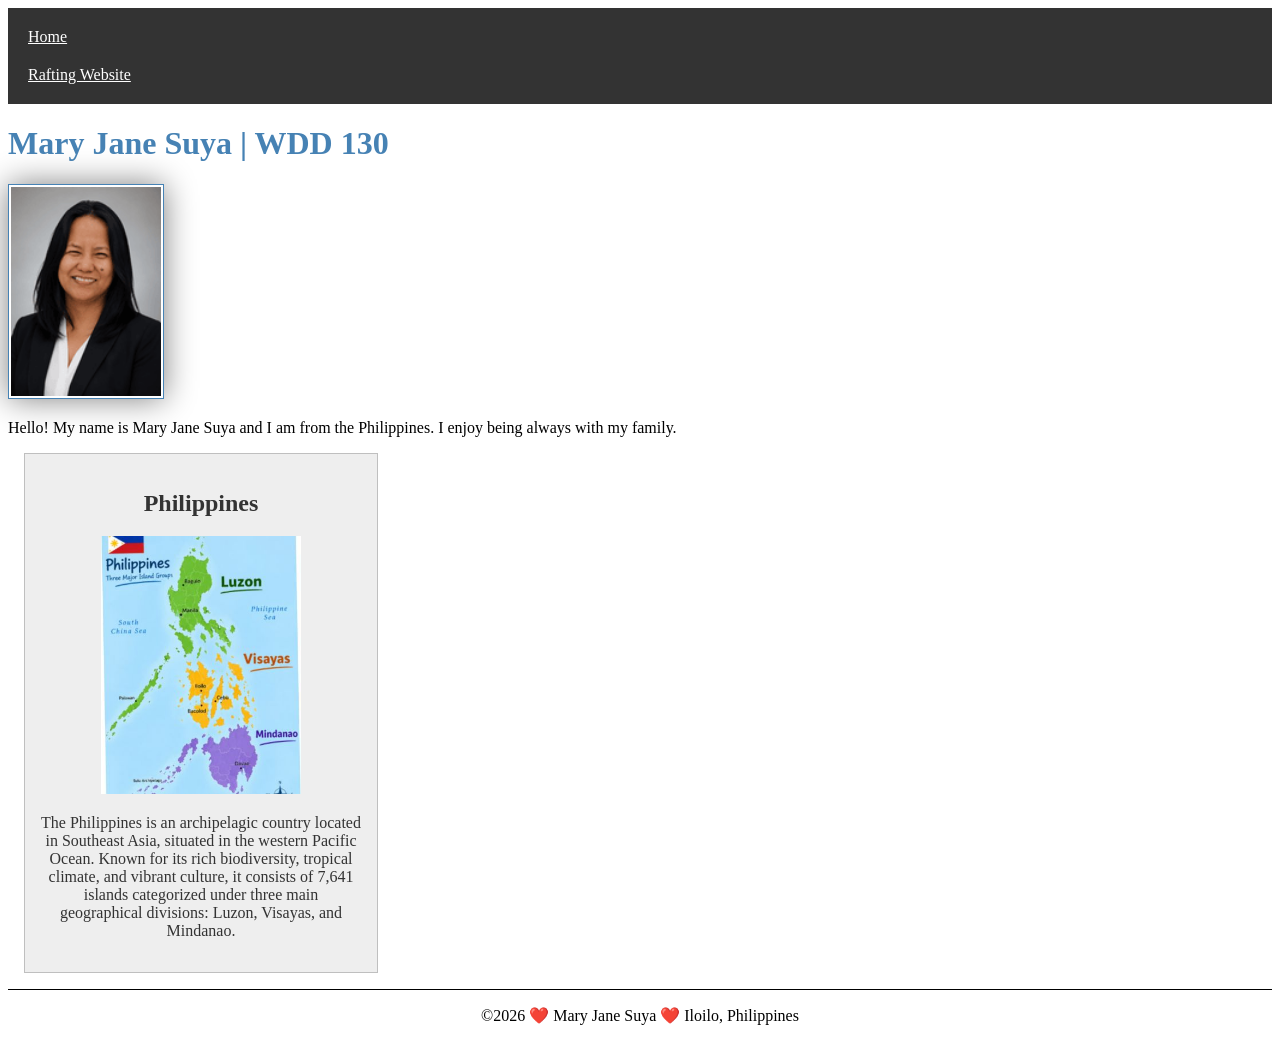
<file: index.html>
<!DOCTYPE html>
<html lang="en">

<head>
    <meta charset="UTF-8">
    <meta name="viewport" content="width=device-width, initial-scale=1.0">
    <title>Mary Jane Suya | WDD 130</title>
    <meta name="description" content="Mary Jane Suya's BYU-Idaho WDD 130 course home page">
    <meta name="author" content="Mary Jane Suya">

    <link rel="stylesheet" href="styles/styles.css">
</head>

<body>
    <header>
        <nav>
            <a href="#">Home</a>
            <a href="wwr/">Rafting Website</a>
        </nav>
    </header>
    <main>
        <h1>Mary Jane Suya | WDD 130</h1>
        <img src="images/profile.png" alt="Hello, my name is Mary Jane Suya" width="125">
        <p>Hello! My name is Mary Jane Suya and I am from the Philippines. I enjoy being always with
            my family.</p>
    </main>
    <aside>
        <h2>Philippines</h2>
        <img src="images/philippines.jpg" alt="Philippines landscape">
        <p>The Philippines is an archipelagic country located in Southeast Asia, situated in the
            western Pacific Ocean. Known for its rich biodiversity, tropical climate, and vibrant
            culture, it consists of 7,641 islands categorized under three main geographical
            divisions:
            Luzon, Visayas, and Mindanao.</p>
    </aside>
    <footer>
        <p>©2026 ❤️ Mary Jane Suya ❤️ Iloilo, Philippines</p>
    </footer>

</body>

</html>
</file>
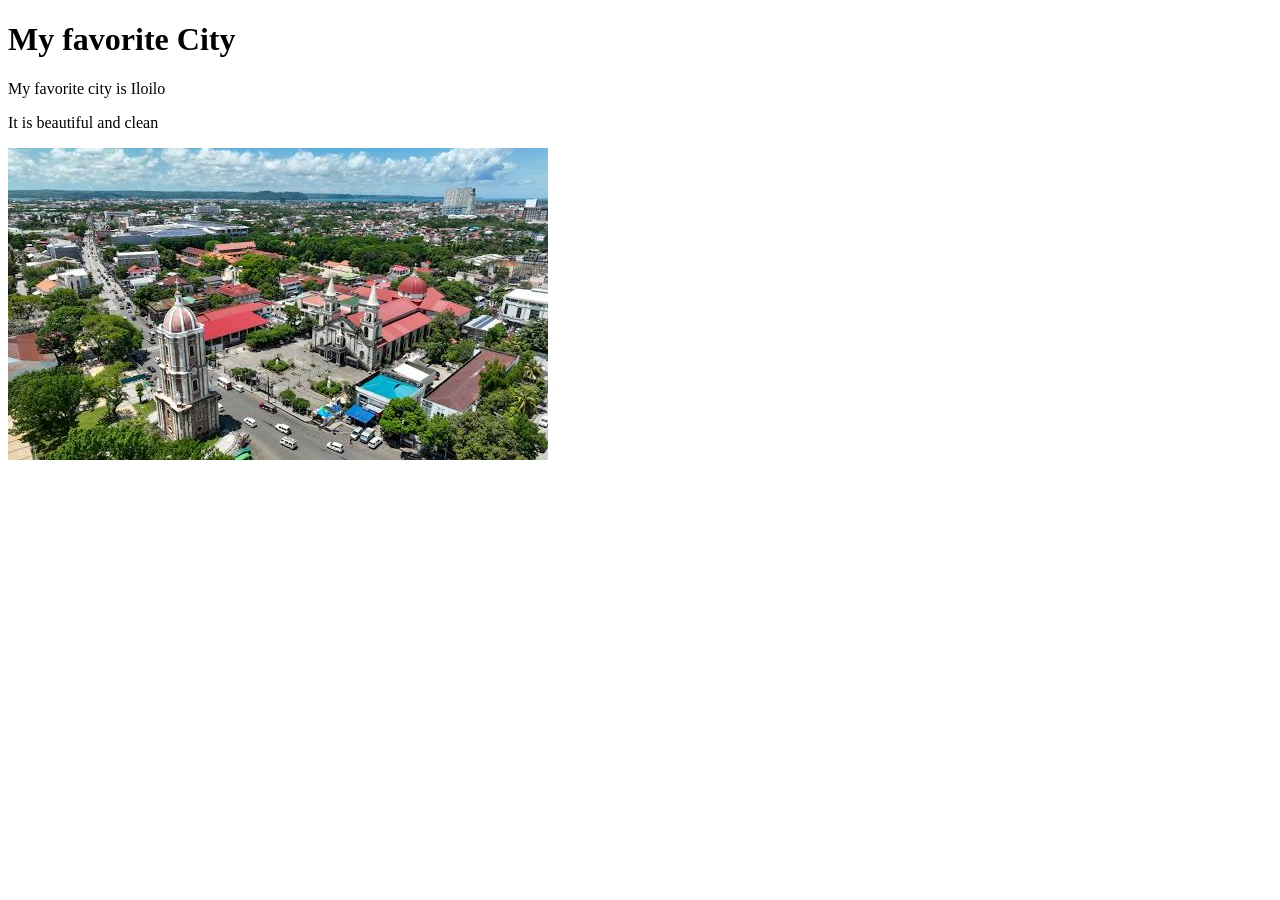
<file: week01/favorite-city.html>
<!DOCTYPE html>
<html lang="en">

<head>
    <meta charset="UTF-8">
    <meta name="viewport" content="width=device-width, initial-scale=1.0">
    <title>My Favorite City</title>
</head>

<body>
    <h1>My favorite City</h1>
    <p>My favorite city is Iloilo</p>
    <p>It is beautiful and clean</p>
    <img src="images/Iloilo City.jpg" alt="">

</body>

</html>
</file>
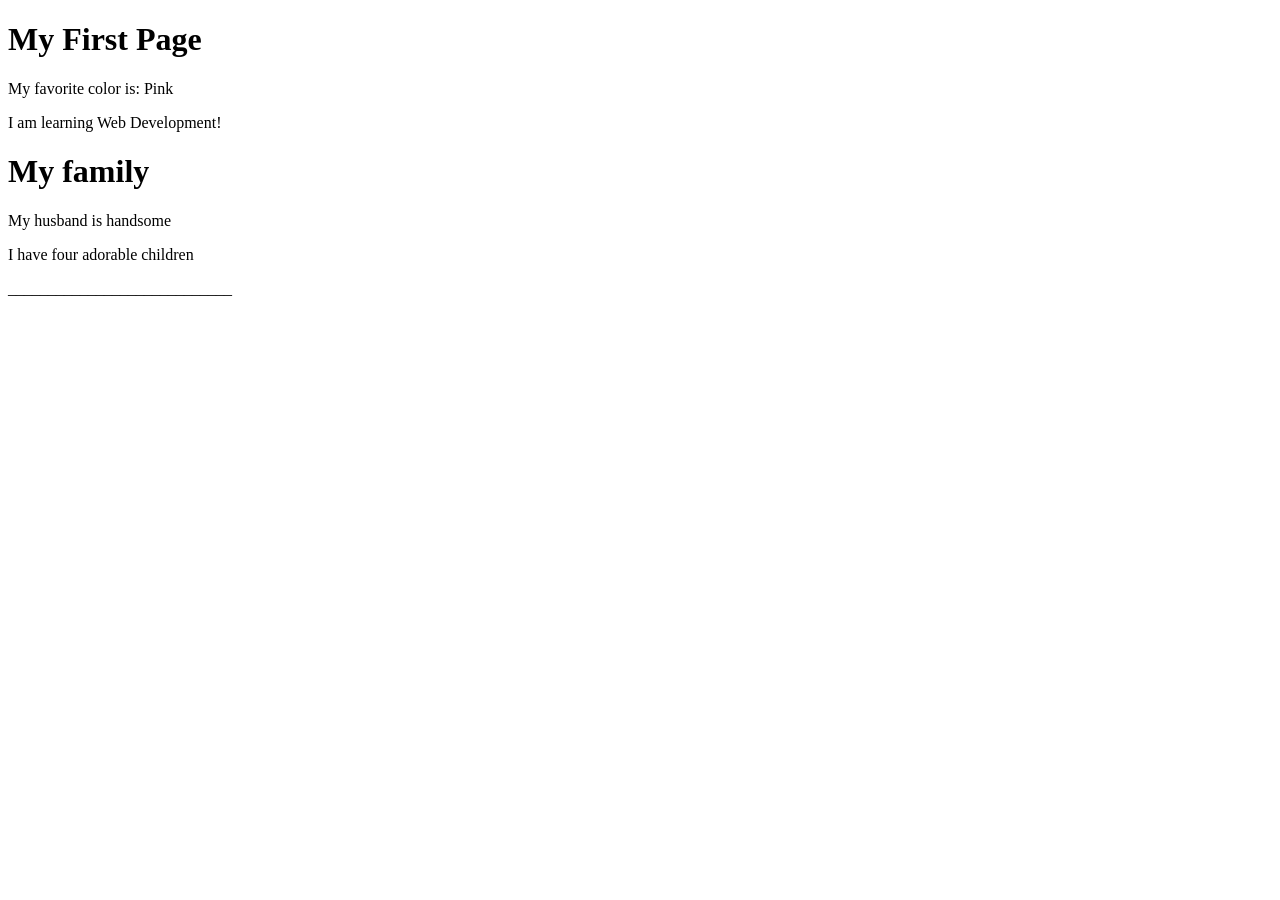
<file: week01/first-page.html>
<!DOCTYPE html>
<html lang="en">

<head>
    <meta charset="UTF-8">
    <meta name="viewport" content="width=device-width, initial-scale=1.0">
    <title>My First Page</title>
</head>

<body>
    <h1>My First Page</h1>
    <p>My favorite color is: Pink </p>
    <p> I am learning Web Development! </p>


</body>
<h1> My family</h1>
<p>My husband is handsome </p>
<p> I have four adorable children </p>
<p>____________________________</p>

</html>
</file>
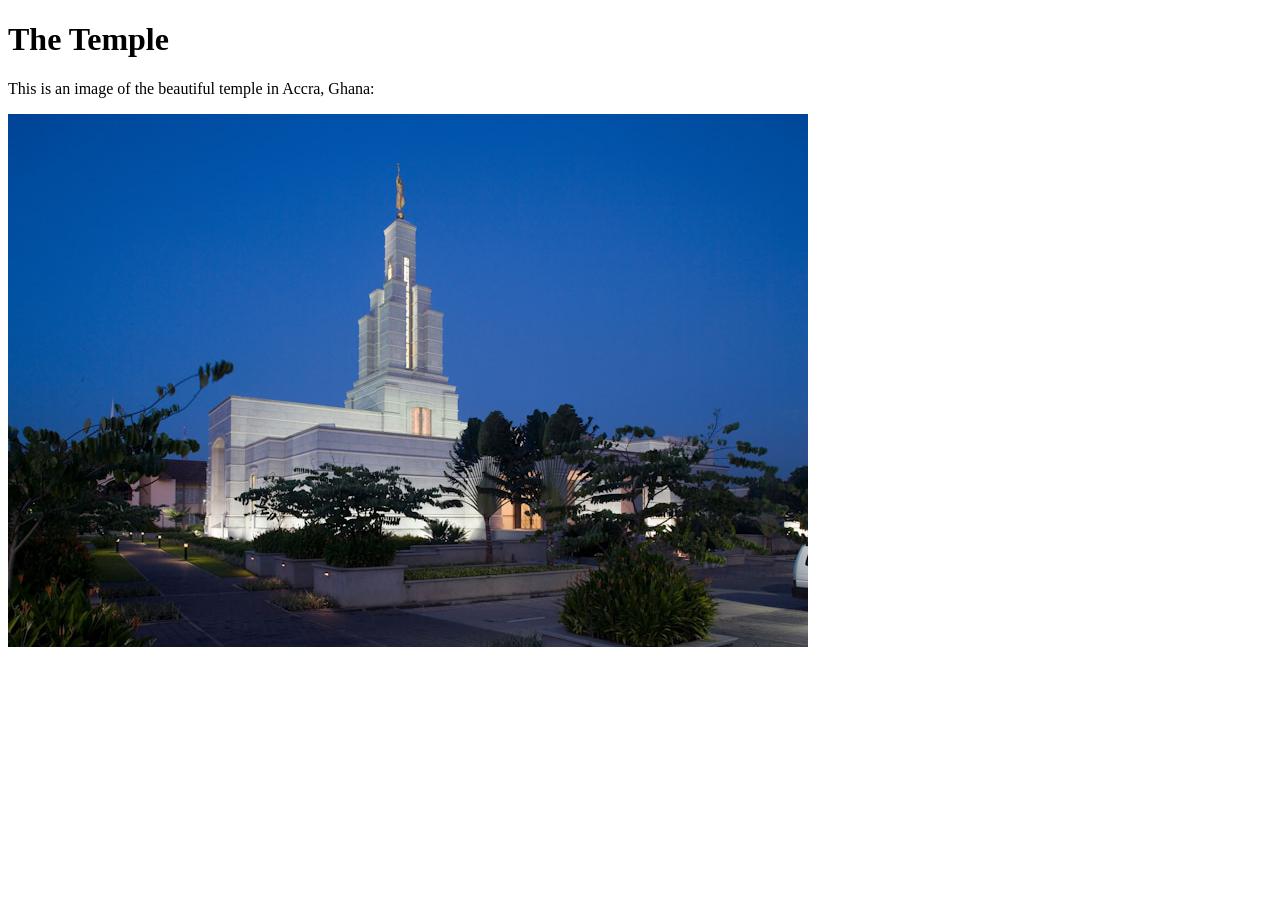
<file: week01/images-solution.html>
<!DOCTYPE html>
<html lang="en">
<head>
    <meta charset="UTF-8">
    <meta name="viewport" content="width=device-width, initial-scale=1.0">
    <title>Temple Image</title>
</head>
<body>
    <h1>The Temple</h1>
    <p>This is an image of the beautiful temple in Accra, Ghana:</p>
    <img src="images/temple-small.jpg" alt="The Accra Ghana Temple">
    
</body>
</html>
</file>
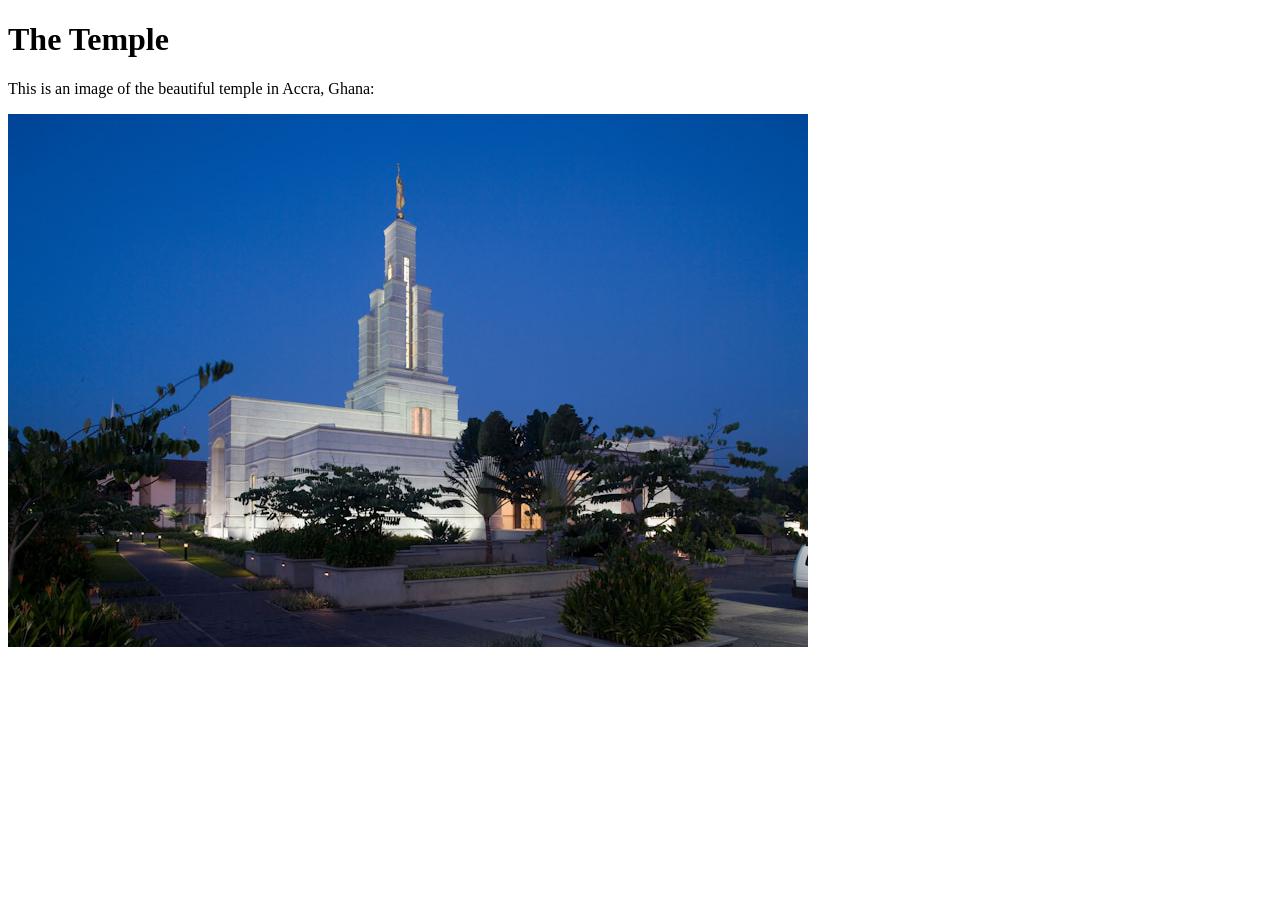
<file: week01/images.html>
<!DOCTYPE html>
<html lang="en">

<head>
    <meta charset="UTF-8">
    <meta name="viewport" content="width=device-width, initial-scale=1.0">
    <title>Temple Image</title>
</head>

<body>
    <h1>The Temple</h1>
    <p>This is an image of the beautiful temple in Accra, Ghana:</p>
    <img src="images/temple-small.jpg" alt="The Accra Ghana Temple">

</body>

</html>
</file>
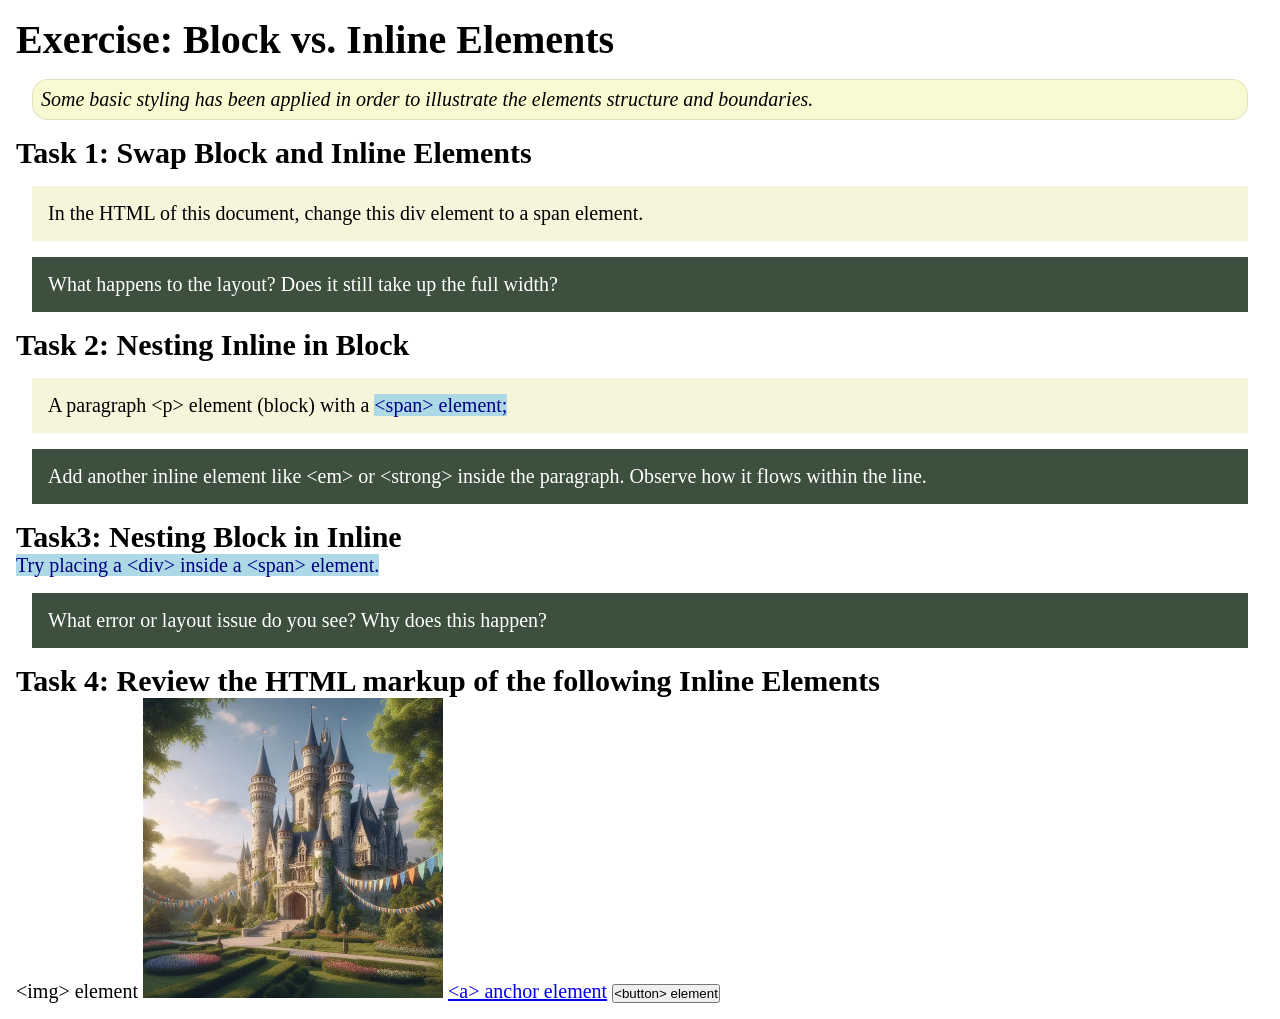
<file: week02/block-vs-inline.html>
<!DOCTYPE html>
<html lang="en">

<head>
    <meta charset="UTF-8">
    <meta name="viewport" content="width=device-width, initial-scale=1.0">
    <title>Exercise: Block vs. Inline Elements</title>
    <link rel="stylesheet" href="styles/block-vs-inline.css">
</head>

<body>
    <main>
        <h1>Exercise: Block vs. Inline Elements</h1>
        <p class="note">Some basic styling has been applied in order to illustrate the elements structure and
            boundaries.</p>

        <h2>Task 1: Swap Block and Inline Elements</h2>
        <div>In the HTML of this document, change this div element to a span element.</div>

        <p class="question">What happens to the layout? Does it still take up the full width?</p>

        <h2>Task 2: Nesting Inline in Block</h2>
        <p>A paragraph &lt;p&gt; element (block) with a <span>&lt;span&gt; element;</span></p>
        <p class="question">Add another inline element like &lt;em&gt; or &lt;strong&gt; inside the paragraph. Observe
            how it flows within the line.</p>

        <h2>Task3: Nesting Block in Inline</h2>
        <span>Try placing a &lt;div&gt; inside a &lt;span&gt; element.</span>
            <p class="question">What error or layout issue do you see? Why does this happen?</p>


            <h2>Task 4: Review the HTML markup of the following Inline Elements</h2>
        &lt;img&gt; element
        <img src="images/castle.webp" alt="placeholder image (images are inline)" width="300" height="300">
        <a href="https://churchofjesuschrist.org">&lt;a&gt; anchor element</a>
        <button type="button">&lt;button&gt; element</button>
    </main>
</body>

</html>
</file>
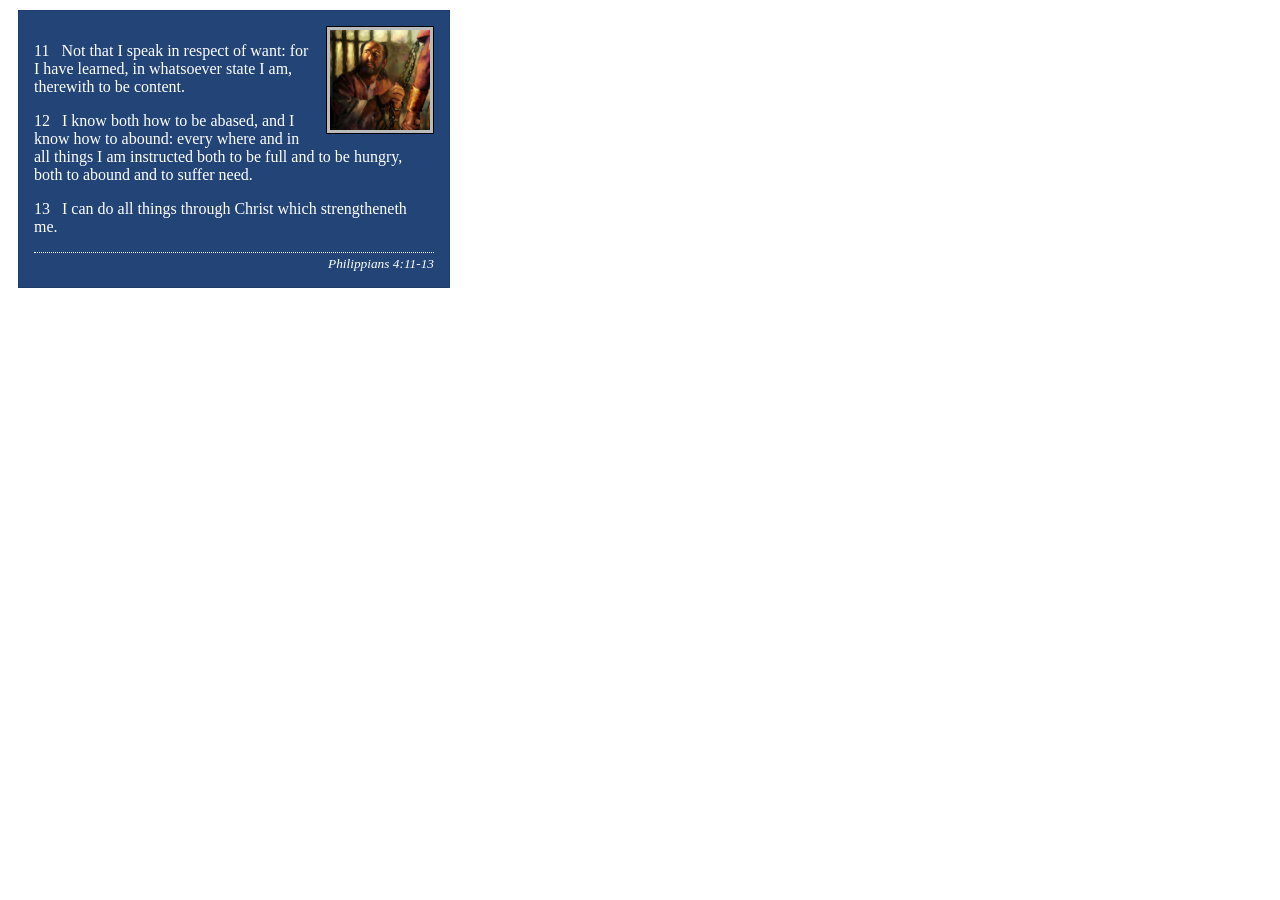
<file: week02/box-model-solution.html>
<!DOCTYPE html>
<html lang="en">
<head>
    <meta charset="UTF-8">
    <meta name="viewport" content="width=device-width, initial-scale=1.0">
    <title>Box Model Activity</title>
    <link rel="stylesheet" href="styles/box-model-solution.css">
</head>
<body>
    <main>
        <div class="callout">
            <img src="images/apostle-paul-imprisoned.webp" alt="Paul the Apostle - Imprisoned in Rome" width="200" height="200">
            <blockquote>
                <p>11 &nbsp; Not that I speak in respect of want: for I have learned, in whatsoever state I am, therewith to be content.</p>
                <p>12 &nbsp; I know both how to be abased, and I know how to abound: every where and in all things I am instructed both to be full and to be hungry, both to abound and to suffer need.</p>
                <p>13 &nbsp; I can do all things through Christ which strengtheneth me.</p>
            </blockquote>
            <cite>Philippians 4:11-13</cite>
        </div>
    </main>
</body>
</html>
</file>
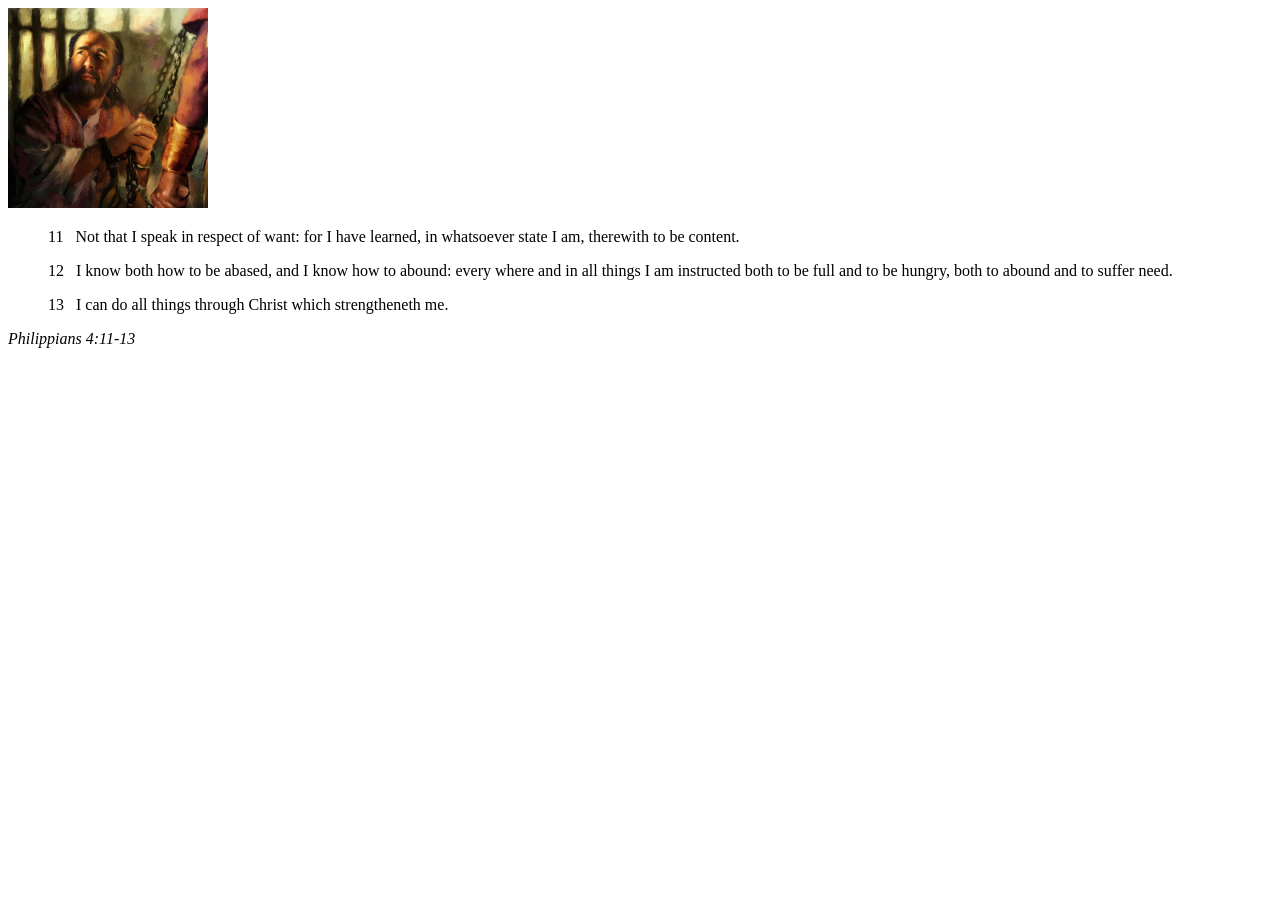
<file: week02/box-model.html>
<!DOCTYPE html>
<html lang="en">
<head>
    <meta charset="UTF-8">
    <meta name="viewport" content="width=device-width, initial-scale=1.0">
    <title>Box Model Activity</title>
</head>
<body>
    <main>
        <div class="callout">
            <img src="images/apostle-paul-imprisoned.webp" alt="Paul the Apostle - Imprisoned in Rome" width="200" height="200">
            <blockquote>
                <p>11 &nbsp; Not that I speak in respect of want: for I have learned, in whatsoever state I am, therewith to be content.</p>
                <p>12 &nbsp; I know both how to be abased, and I know how to abound: every where and in all things I am instructed both to be full and to be hungry, both to abound and to suffer need.</p>
                <p>13 &nbsp; I can do all things through Christ which strengtheneth me.</p>
            </blockquote>
            <cite>Philippians 4:11-13</cite>
        </div>
    </main>
</body>
</html>
</file>
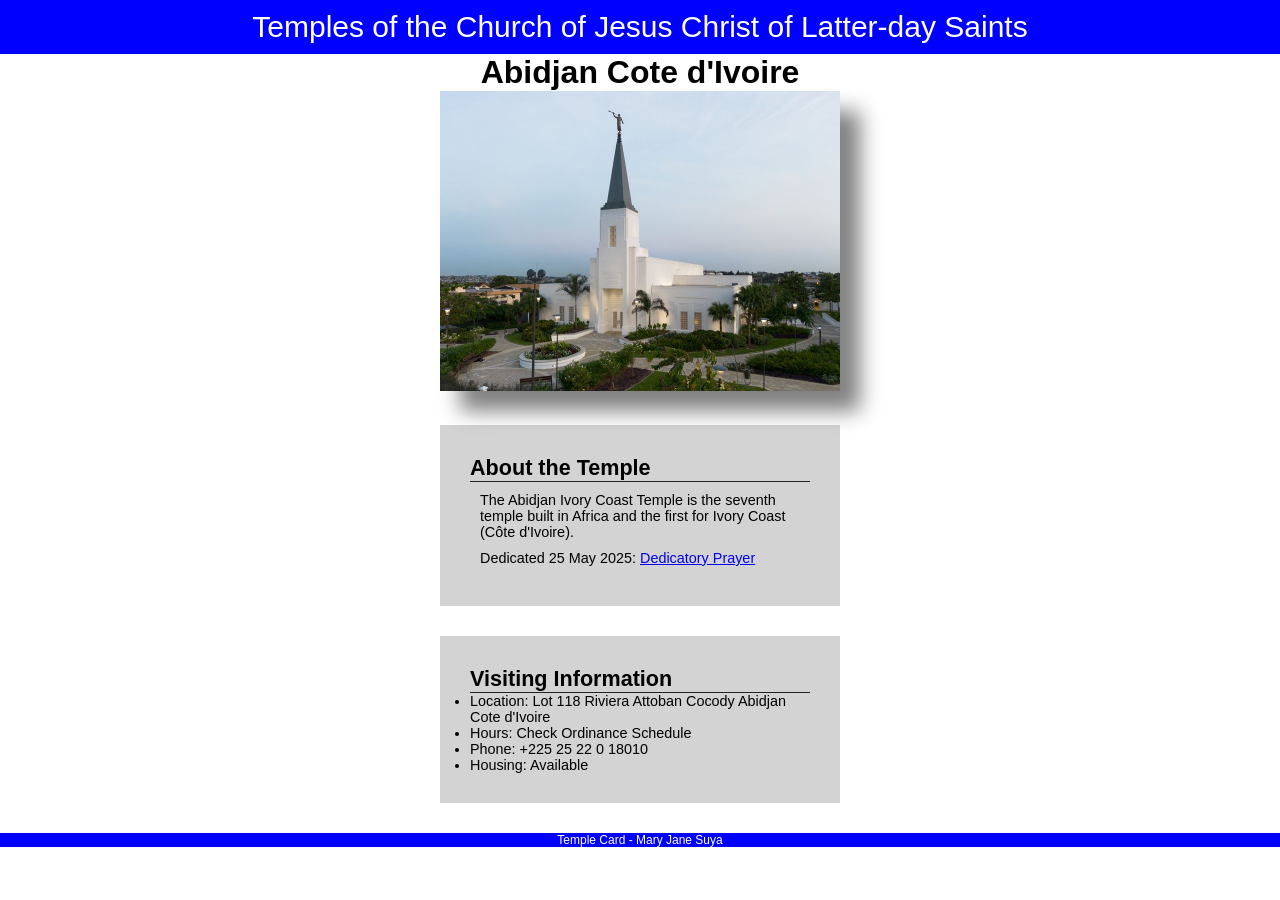
<file: week02/temple.html>
<!DOCTYPE html>
<html lang="en">

<head>
    <meta charset="UTF-8">
    <meta name="viewport" content="width=device-width, initial-scale=1.0">
    <title>Temple Card - Abidjan Cote d'Ivoire</title>
    <link rel="stylesheet" href="styles/temple.css">
</head>

<body>
    <header>
        <p>Temples of the Church of Jesus Christ of Latter-day Saints</p>
    </header>
    <main>
        <h1>Abidjan Cote d'Ivoire</h1>
        <picture>
            <img src="images/abidjan-ivory-coast.jpeg" alt="Abidjan Cote d'Ivoire Temple">
        </picture>
        <section>
            <h2>About the Temple</h2>
            <p>The Abidjan Ivory Coast Temple is the seventh temple built in Africa and the
                first
                for Ivory Coast (Côte
                d'Ivoire).</p>
            <p>Dedicated 25 May 2025: <a
                  href="https://www.churchofjesuschrist.org/temples/dedicatory-prayer/abidjan-ivory-coast-temple/2025-05-25?lang=eng"
                  target="_blank" rel="noopener noreferrer">Dedicatory Prayer</a></p>
        </section>
        <section>
            <h2>Visiting Information</h2>
            <ul>
                <li>Location: Lot 118 Riviera Attoban Cocody Abidjan Cote d'Ivoire</li>
                <li>Hours: Check Ordinance Schedule</li>
                <li>Phone: +225 25 22 0 18010</li>
                <li>Housing: Available</li>
            </ul>
        </section>
    </main>
    <footer>
        <p>Temple Card - Mary Jane Suya</p>
    </footer>
</body>

</html>
</file>
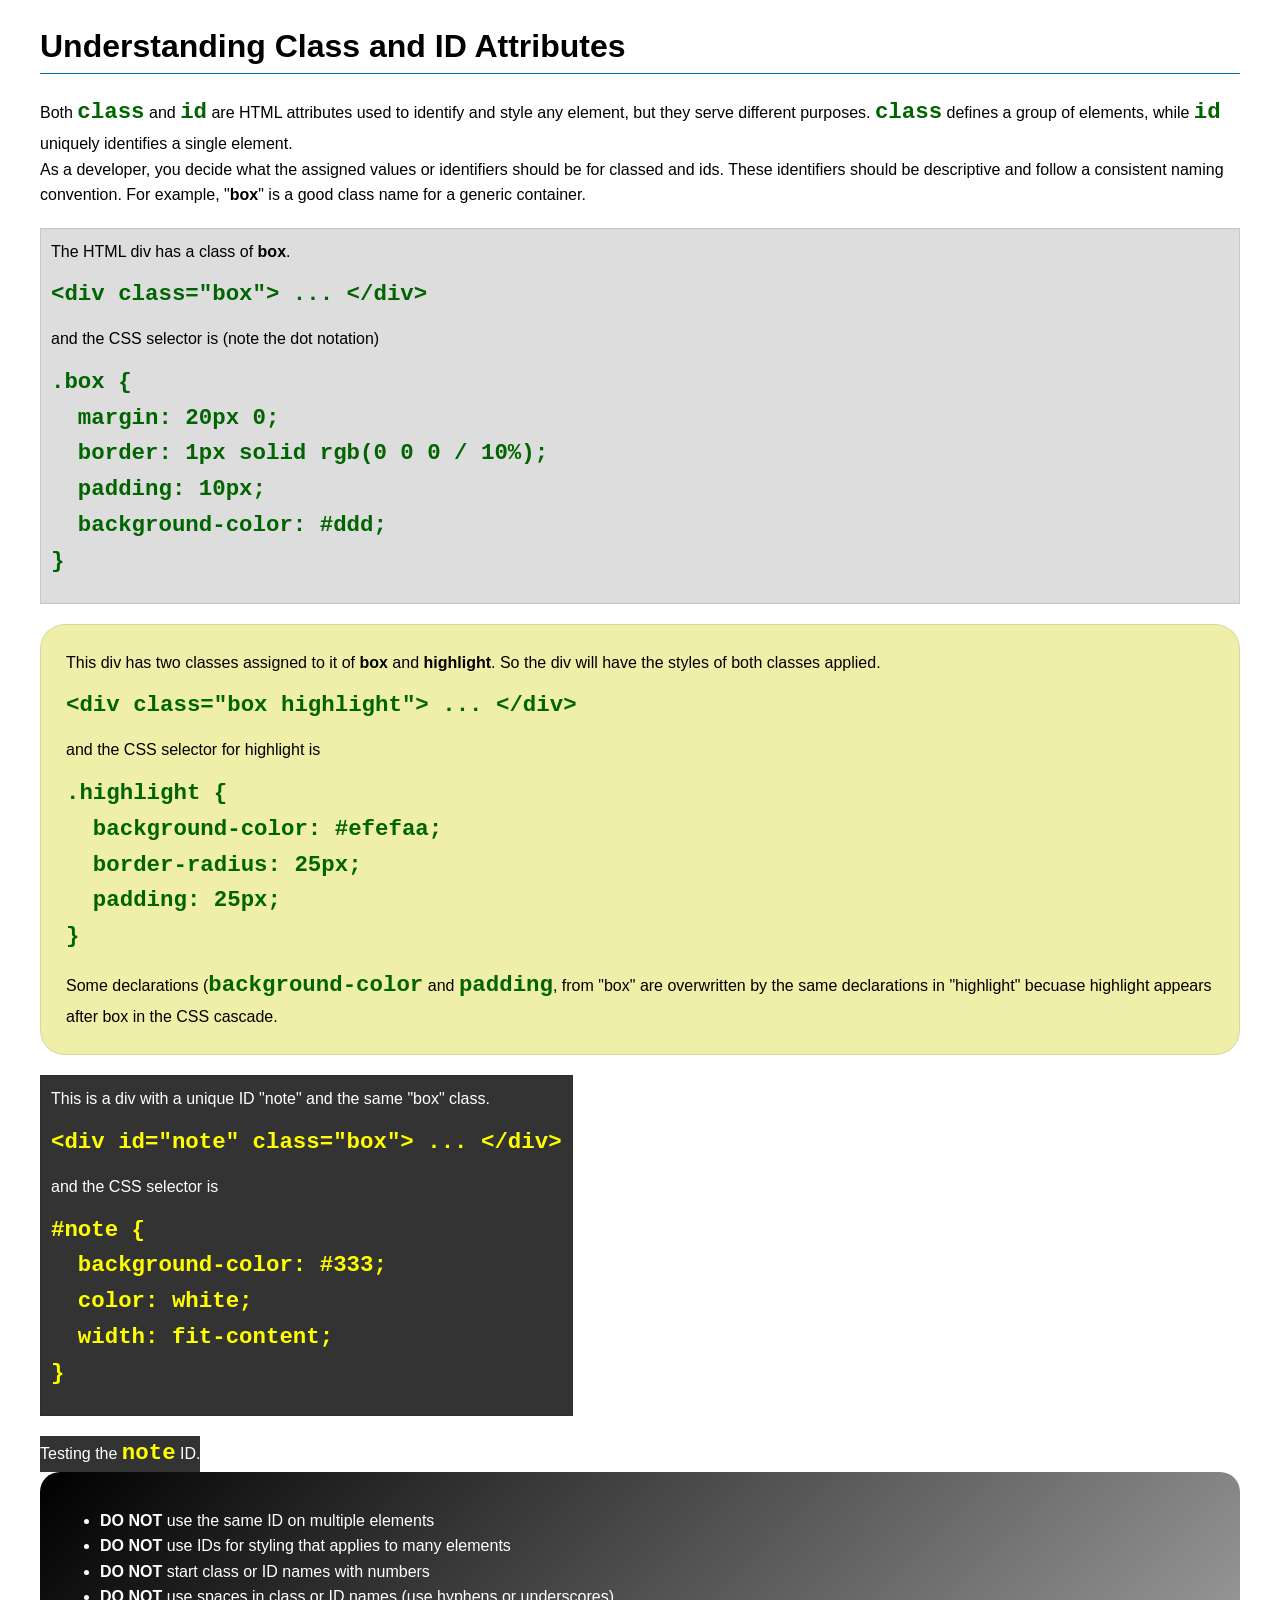
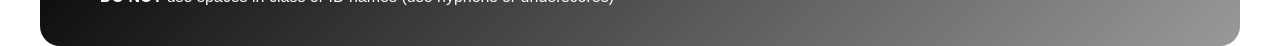
<file: week03/class-and-id.html>
<!DOCTYPE html>
<html lang="en">

<head>
    <meta charset="UTF-8">
    <meta name="viewport" content="width=device-width, initial-scale=1.0">
    <title>Class vs ID Attributes</title>
    <link rel="stylesheet" href="styles/class-and-id.css">
</head>

<body>
    <h1>Understanding Class and ID Attributes</h1>
    <p>Both <code>class</code> and <code>id</code> are HTML attributes used to identify and style any element, but they
        serve different purposes. <code>class</code> defines a group of elements, while <code>id</code> uniquely
        identifies a single element.</p>
    <p>As a developer, you decide what the assigned values or identifiers should be for classed and ids. These
        identifiers should be
        descriptive and follow a consistent naming convention. For example, "<strong>box</strong>" is a good class name
        for a generic container.</p>
    <div class="box">
        <p>The HTML div has a class of <strong>box</strong>.</p>
        <pre><code class="html">&lt;div class="box"&gt; ... &lt;/div&gt;</code></pre>
        and the CSS selector is (note the dot notation)
        <pre><code class="css">.box {
  margin: 20px 0;
  border: 1px solid rgb(0 0 0 / 10%);
  padding: 10px;
  background-color: #ddd; 
}</code></pre>
    </div>

    <div class="box highlight">
        <p>This div has two classes assigned to it of <strong>box</strong> and <strong>highlight</strong>. So the div
            will have the styles of both classes applied.</p>
        <pre><code class="html">&lt;div class="box highlight"&gt; ... &lt;/div&gt;</code></pre>
        and the CSS selector for highlight is
        <pre><code class="css">.highlight {
  background-color: #efefaa;
  border-radius: 25px;
  padding: 25px;
}</code></pre>
<p>Some declarations (<code>background-color</code> and <code>padding</code>, from "box" are overwritten by the same declarations in "highlight" becuase highlight appears after box in the CSS cascade.</p>
    </div>

    <div id="note" class="box">
        <p>This is a div with a unique ID "note" and the same "box" class.</p>
        <pre><code class="html">&lt;div id="note" class="box"&gt; ... &lt;/div&gt;</code></pre>
        and the CSS selector is
        <pre><code class="css">#note {
  background-color: #333;
  color: white;
  width: fit-content;
}</code></pre>
    </div>

    <div id="note">
        <p>Testing the <code>note</code> ID.</p>
    </div>

    <section id="best-practice">
        <ul>
            <li><strong>DO NOT</strong> use the same ID on multiple elements</li>
            <li><strong>DO NOT</strong> use IDs for styling that applies to many elements</li>
            <li><strong>DO NOT</strong> start class or ID names with numbers</li>
            <li><strong>DO NOT</strong> use spaces in class or ID names (use hyphens or underscores)</li>
        </ul>
    </section>




</body>

</html>
</file>
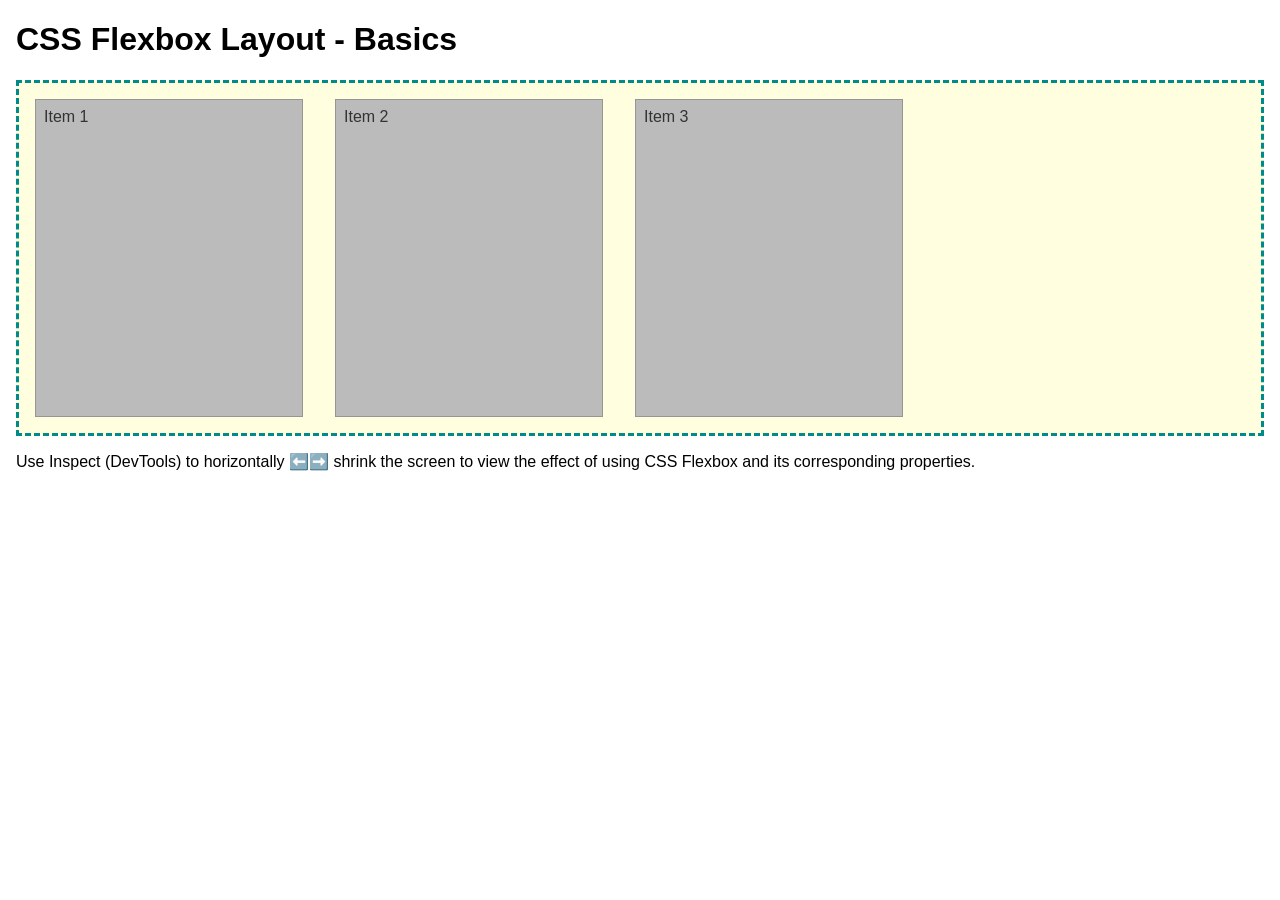
<file: week04/flexbox-layout.html>
<!DOCTYPE html>
<html lang="en">
<head>
    <meta charset="UTF-8">
    <meta name="viewport" content="width=device-width, initial-scale=1.0">
    <title>CSS Flexbox Layout - Basics</title>
    <link rel="stylesheet" href="styles/flexbox.css">
</head>
<body>
    <main>
        <h1>CSS Flexbox Layout - Basics</h1>
        <div class="flex-container">
            <div class="flex-item item1">Item 1</div>
            <div class="flex-item item2">Item 2</div>
            <div class="flex-item item3">Item 3</div>
        </div>
        <p>Use Inspect (DevTools) to horizontally ⬅️➡️ shrink the screen to view the effect of using CSS Flexbox and its corresponding properties.</p>
    </main>
</body>
</html>
</file>
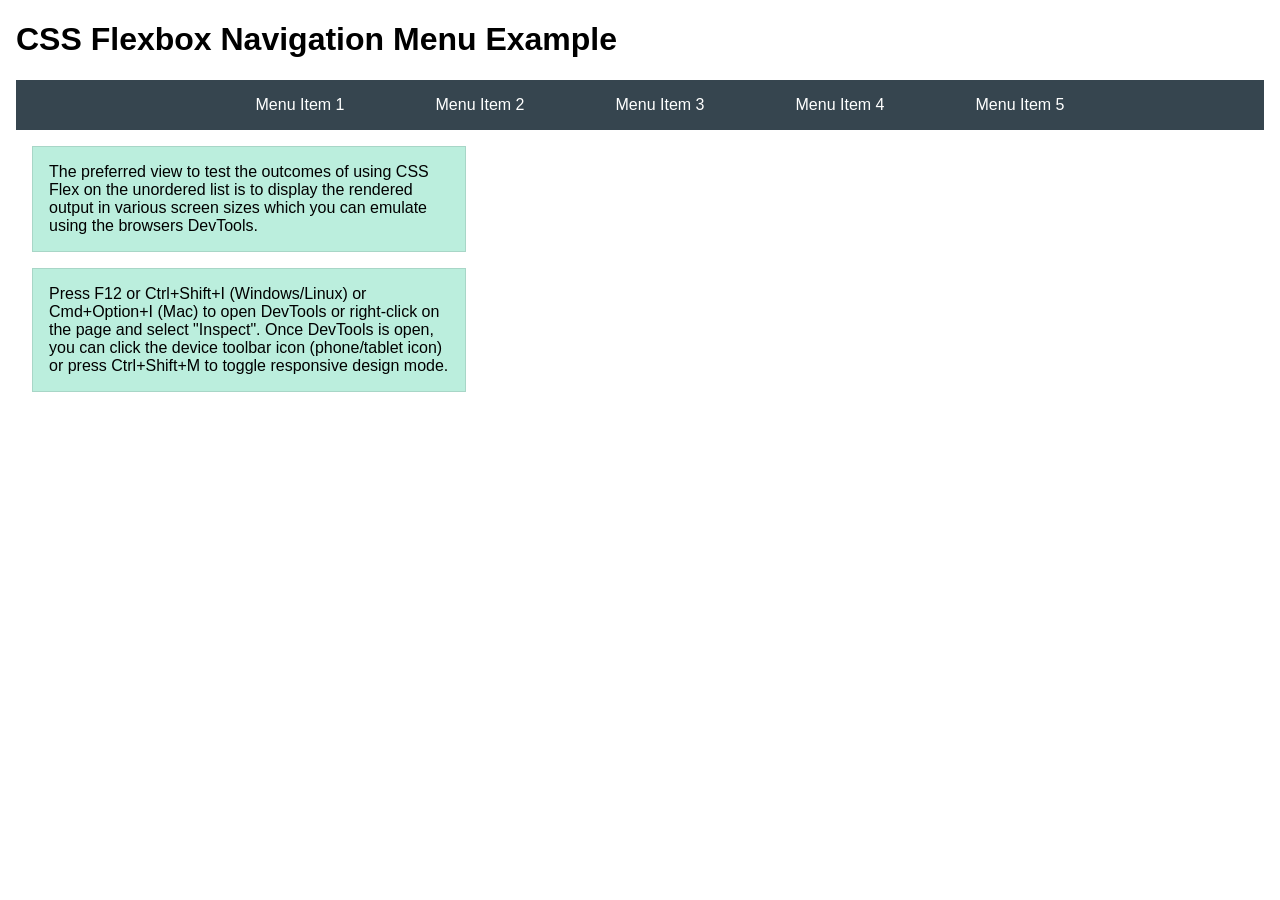
<file: week04/flexbox-menu.html>
<!DOCTYPE html>
<html lang="en">
<head>
    <meta charset="UTF-8">
    <meta name="viewport" content="width=device-width, initial-scale=1.0">
    <title>CSS Flexbox - Navigation Menu</title>
    <link rel="stylesheet" href="styles/flexbox-menu.css">
</head>
<body>
    <main>
        <h1>CSS Flexbox Navigation Menu Example</h1>
        <nav>
            <ul>
                <li><a href="#">Menu Item 1</a></li>
                <li><a href="#">Menu Item 2</a></li>
                <li><a href="#">Menu Item 3</a></li>
                <li><a href="#">Menu Item 4</a></li>
                <li><a href="#">Menu Item 5</a></li>
            </ul>
        </nav>
        <p>The preferred view to test the outcomes of using CSS Flex on the unordered list is to display the rendered output in various screen sizes which you can emulate using the browsers DevTools.</p>

        <p>Press F12 or Ctrl+Shift+I (Windows/Linux) or Cmd+Option+I (Mac) to open DevTools or right-click on the page and select "Inspect". Once DevTools is open, you can click the device toolbar icon (phone/tablet icon) or press Ctrl+Shift+M to toggle responsive design mode.</p>

                      
        
    </main>
</body>
</html>
</file>
<file: styles/styles.css>
nav {
    background-color: #333;
    padding: 10px;
}

nav a {
    color: white;
    padding: 10px;
    display: block;
}

h1 {
    color: steelblue;
}

main {
    max-width: 840px;
}

main img {
    width: 150px;
    height: auto;
    border: 1px solid steelblue;
    padding: 2px;
    box-shadow: 0 0 30px gray;
}

p {
    padding: 0;
}

aside {
    width: 20em;
    margin: 1em;
    border: 1px solid rgba(0, 0, 0, 0.2);
    /* why use rgba instead of hex here? */
    padding: 1em;
    background-color: #eee;
    color: #333;
    text-align: center;
}

aside img {
    width: 200px;
    height: auto;
}

footer {
    margin-top: 1em;
    border-top: 1px solid #000;
    text-align: center;
}
</file>
<file: week02/styles/block-vs-inline.css>
* {
    margin: 0;
    padding: 0;
}

body {
    font-size: 20px;
    margin: 1rem;
}

p,
div {
    background-color: beige;
    margin: 1rem;
    padding: 1rem;
}

span {
    color: navy;
    background-color: lightblue;
}

code {
    margin: 0;
    padding: 0;
    color: green;
    font-size: 1.2rem;
}

.note {
    font-style: italic;
    background-color: lightgoldenrodyellow;
    border-radius: 1rem;
    border: 1px solid rgb(0 0 0 / 10%);
    margin: 1rem;
    padding: .5rem;
}

.question {
    background-color: #3d503d;
    color: #fff;
}
</file>
<file: week02/styles/box-model-solution.css>
.callout {
    max-width: 400px;
    margin: 10px;
    border: 1px solid rgba(0, 0, 0, .1);
    padding: 15px;
    background-color: #247;
    color: #fff;
}

.callout img {
    float: right;
    margin: 0 0 10px 15px;
    border: 1px solid #000;
    padding: 3px;
    background-color: #bbb;
    width: 100px;
    height: auto;

}

blockquote {
    margin: 0;
}

cite {
    display: block;
    border-top: 1px dotted #fff;
    padding-top: 3px;
    text-align: right;
    font-size: smaller;
}
</file>
<file: week02/styles/temple.css>
* {
    margin: 0;
    padding: 0;
}

body {
    font-family: 'Gill Sans', 'Gill Sans MT', Calibri, 'Trebuchet MS', sans-serif;
}

header {
    background-color: blue;
    color: white;
    padding: 10px;
    text-align: center;
    font-size: 30px;
}

main {
    width: 400px;
    margin: 0 auto;
}

h1 {
    margin: 10ox;
    text-align: center;
}

h2 {
    border-bottom: 1px solid #222;
}

img {
    width: 100%;
    height: auto;
    box-shadow: 20px 20px 20px;
    color: gray;
}

section {
    margin: 30px 0;
    border: 10px solid rgb(0, 0, 0 / 20%);
    padding: 30px;
    background-color: lightgray;
    font-size: .9rem;
}

section p {
    margin: 10px;
}

footer {
    font-size: .9rem;
    text-align: center;
    background-color: blue;
    color: white;
    font-size: 12px;
}
</file>
<file: week03/styles/class-and-id.css>
body {
    font-family: Arial, sans-serif;
    line-height: 1.6;
    margin: 0;
    padding: 0 40px;
}

h1 {
    border-bottom: 1px solid rgb(0 110 182);
    padding-bottom: 0;
}



p {
    margin: 0;
}

code {
    color: darkgreen;
    font-weight: 700;
    font-size: 1.4rem;
}

/* Class examples - can be reused */

.box {
    margin: 20px 0;
    border: 1px solid rgb(0 0 0 / 10%);
    padding: 10px;
    background-color: #ddd; /* this is shorthand for #dddddd */
}

.highlight {
    background-color: #efefaa;
    border-radius: 25px;
    padding: 25px;
}

/* ID examples - should be unique */

#note {
    background-color: #333;
    color: white;
    width: fit-content;
}

#note code {
    color: yellow;
}

#best-practice {
    background: linear-gradient(135deg, #000 0%, #999 100%);
    color: white;
    border-radius: 20px;
    padding: 20px
}
</file>
<file: week04/styles/flexbox.css>
body {
    font-family: Helvetica, Arial, sans-serif;
    margin: 1rem;
}

.flex-container {
    border: 3px dashed darkcyan;
    background-color: lightyellow;
    display: flex;
    flex-wrap: wrap;
}

.flex-item {
    width: 250px;
    margin: 1rem;
    border: 1px solid rgb(0 0 0 / 20%);
    padding: 0.5rem;
    background-color: #bbb;
    color: #333;
}

.item1 {
    min-height: 100px;
}

.item2 {
    min-height: 200px;
}

.item3 {
    min-height: 300px;
}
</file>
<file: week04/styles/flexbox-menu.css>
body {
    font-family: Helvetica, Arial, sans-serif;
    margin: 1rem;
}

nav {
    background-color: #36454f;
}

nav ul {
    list-style-type: none;
    display: flex;
    flex-wrap: wrap;
    max-width: 900px;
    margin: 0 auto;
    justify-content: space-around;
    align-items: center;
}

nav a {
    display: block;
    color: #fff;
    text-align: center;
    padding: 1rem;
    text-decoration: none;
}

p {
    margin: 1rem;
    border: 1px solid rgb(0 0 0 / 10%);
    padding: 1rem;
    background-color: #bed;
    max-width: 400px;
}

#devtools-btn {
    background-color: #36454f;
    color: white;
    border: none;
    padding: 12px 24px;
    margin: 1rem;
    font-size: 16px;
    font-family: Helvetica, Arial, sans-serif;
    border-radius: 4px;
    cursor: pointer;
    transition: background-color 0.3s ease;
}

#devtools-btn:hover {
    background-color: #4a5a6a;
}

#devtools-btn:active {
    background-color: #2a3a4a;
}
</file>
